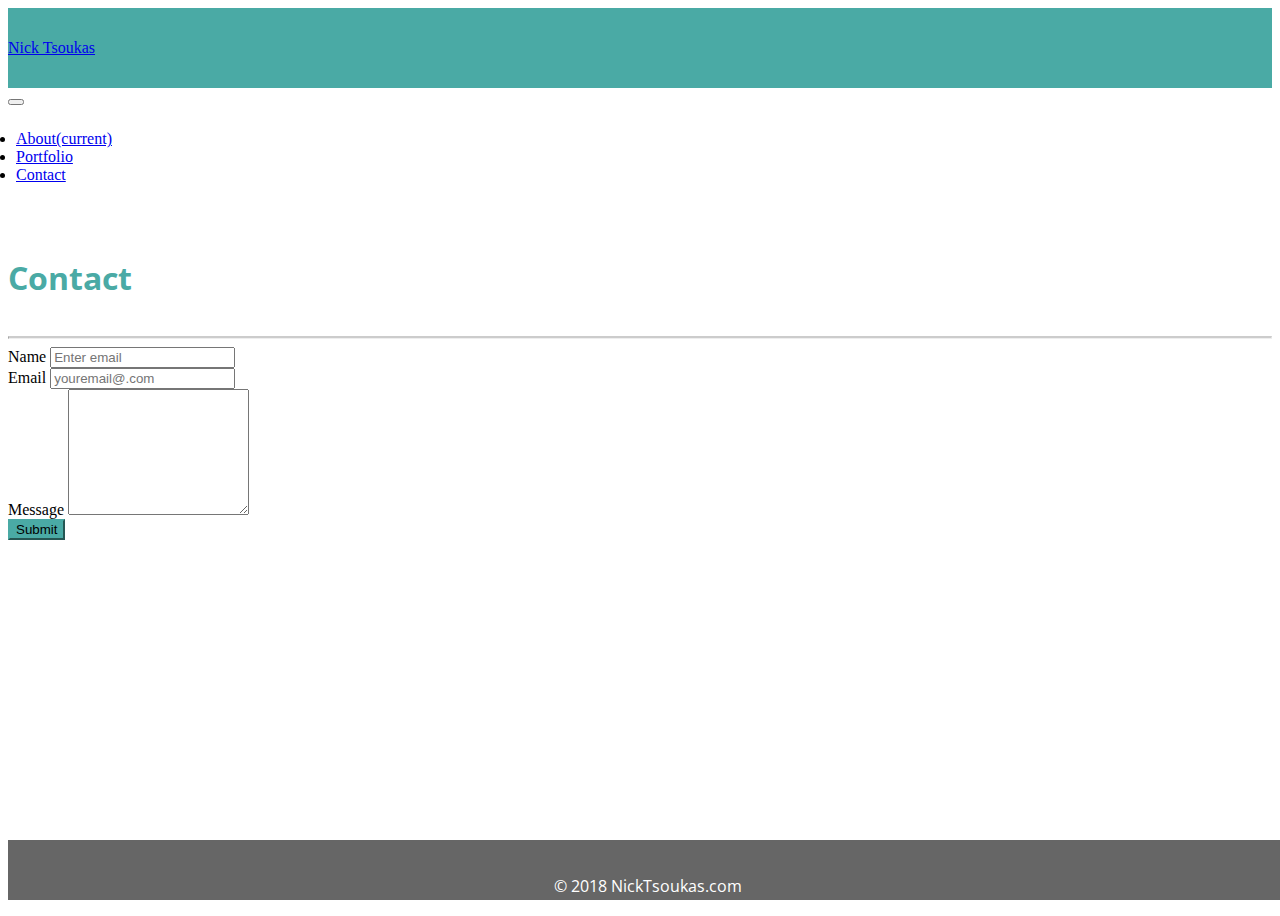
<file: contact.html>
<!DOCTYPE html>
<html lang="en" dir="ltr">

<head>
  <meta charset="utf-8">
  <title>My Portfolio</title>

  <link rel="stylesheet" href="https://stackpath.bootstrapcdn.com/bootstrap/4.1.0/css/bootstrap.min.css" integrity="sha384-9gVQ4dYFwwWSjIDZnLEWnxCjeSWFphJiwGPXr1jddIhOegiu1FwO5qRGvFXOdJZ4" crossorigin="anonymous">
  <link rel="stylesheet" href="css/main.css">

</head>

<body>

  <header>
    <div class="container no_padding_left">
      <nav class="navbar navbar-expand-lg navbar-light bg-light">
        <a class="navbar-brand" href="#">Nick Tsoukas</a>
        <button class="navbar-toggler" type="button" data-toggle="collapse" data-target="#navbarSupportedContent" aria-controls="navbarSupportedContent" aria-expanded="false" aria-label="Toggle navigation">
        <span class="navbar-toggler-icon"></span>
        </button>

        <div class="collapse navbar-collapse navbar-right" id="navbarSupportedContent">
          <ul class="navbar-nav">
            <li class="nav-item">
              <a class="nav-link" href="index.html">About<span class="sr-only">(current)</span></a>
            </li>
            <li class="nav-item">
              <a class="nav-link" href="portfolio.html">Portfolio</a>
            </li>
            <li>
              <a class="nav-link" href="contact.html">Contact</a>
            </li>
          </ul>
        </div>

      </nav>
    </div>
  </header>

  <section class="main_content">
    <div class="container myclass ">
      <div class="row">
        <h1 class="section_title col">Contact</h1>
      </div>
      <div class="row">
        <div class="col padding_bottom">
          <hr class="gray_border">
          <form>
            <div class="form-group">
              <label for="name">Name</label>
              <input type="email" class="form-control" id="name" aria-describedby="emailHelp" placeholder="Enter email">
            </div>
            <div class="form-group">
              <label for="email">Email</label>
              <input type="password" class="form-control" id="email" placeholder="youremail@.com">
            </div>
            <div class="form-group">
              <label for="message">Message</label>
              <textarea class="form-control" id="message" rows="8"></textarea>
            </div>
            <button type="submit" class="btn btn-primary">Submit</button>
          </form>
        </div>
      </div>
    </div>
  </section>

  <footer class="footer">
    <div class="container">
      <p class="darker_text">&copy; 2018 NickTsoukas.com
        <p>
    </div>
  </footer>

  <script src="https://code.jquery.com/jquery-3.3.1.slim.min.js" integrity="sha384-q8i/X+965DzO0rT7abK41JStQIAqVgRVzpbzo5smXKp4YfRvH+8abtTE1Pi6jizo" crossorigin="anonymous"></script>
  <script src="https://cdnjs.cloudflare.com/ajax/libs/popper.js/1.14.0/umd/popper.min.js" integrity="sha384-cs/chFZiN24E4KMATLdqdvsezGxaGsi4hLGOzlXwp5UZB1LY//20VyM2taTB4QvJ" crossorigin="anonymous"></script>
  <script src="https://stackpath.bootstrapcdn.com/bootstrap/4.1.0/js/bootstrap.min.js" integrity="sha384-uefMccjFJAIv6A+rW+L4AHf99KvxDjWSu1z9VI8SKNVmz4sk7buKt/6v9KI65qnm" crossorigin="anonymous"></script>

</body>

</html>
</file>
<file: css/main.css>
@import url('https://fonts.googleapis.com/css?family=Open+Sans');
html {
  position: relative;
  min-height: 100%;
}

body {
  background-image: url("https://www.toptal.com/designers/subtlepatterns/patterns/circles-dark.png");
  height: 100vh;
}

h1, h2, h3, h4, h5 {
  font-family: 'Open Sans', sans-serif;
}

/*  navbar css note: I can't get the hamburger menu to show up for some reason... */

header {
  background: white;
}

p {
  color: #777777;
  font-family: 'Open Sans', sans-serif;
}

nav.bg-light {
  background: white !important;
}

.navbar-right {
  justify-content: flex-end;
}

.navbar-brand {
  background: #4aaaa5;
  height: 100%;
  display: flex;
  align-items: center;
}

.navbar-nav {
  padding: .5em;
}

.navbar {
  padding-left: 0;
  padding-top: 0;
  padding-bottom: 0;
}

.navbar-brand {
  height: 80px;
}

.no_padding_left {
  padding-left: 0;
}

.test {
  position: relative;
}

/* end of navbar css */

/* main content section css */

.main_content {
  height: auto;
}

.padding_bottom {
  padding-bottom: 2em;
}

.myclass {
  height: 100%;
}

.main_content>div {
  margin-top: 3em;
  background: white;
}

.section_title {
  color: #4aaaa5;
  padding-top: .5em;
  padding-bottom: .5em;
}

.border_top {
  border-top: 3px solid #dddddd;
}

.gray_border {
  border-top: 2px solid #cccccc;
}

/* Selector given from google chrome dev tools to target image : I'm not sure if this was the best way to go */

body>section>div>div:nth-child(2)>div>img {
  max-height: 200px;
  max-width: 200px;
}

body>section>div>div:nth-child(2)>div>img {
  float: left;
  margin-right: 1em;
}

/* End of Selctors provided from dev tools */

.footer {
  position: fixed;
  bottom: 0;
  width: 100%;
  height: 60px;
  line-height: 60px;
  background-color: #666666;
  text-align: center;
}

.darker_text {
  color: white;
  margin-bottom: 0;
}

.btn-primary {
  background-color: #4aaaa5;
  border-color: #4aaaa5;
}

.card-img-overlay {
  padding: 0;
}

.card-text:last-child {
  margin-bottom: 0;
  position: absolute;
  bottom: 10px;
  background: #4aaaa5;
  width: 100%;
  text-align: center;
  font-size: 2em;
  color: white;
}

.card {
  border: 0px;
  margin-bottom: 2em;
}


/* One media query for about me page for mobile: image will span 100 viewport width  */

@media only screen and (max-width: 600px) {
    body>section>div>div:nth-child(2)>div>img {
        min-width: 100%;
        margin-bottom: 1em;
    }
}
</file>
